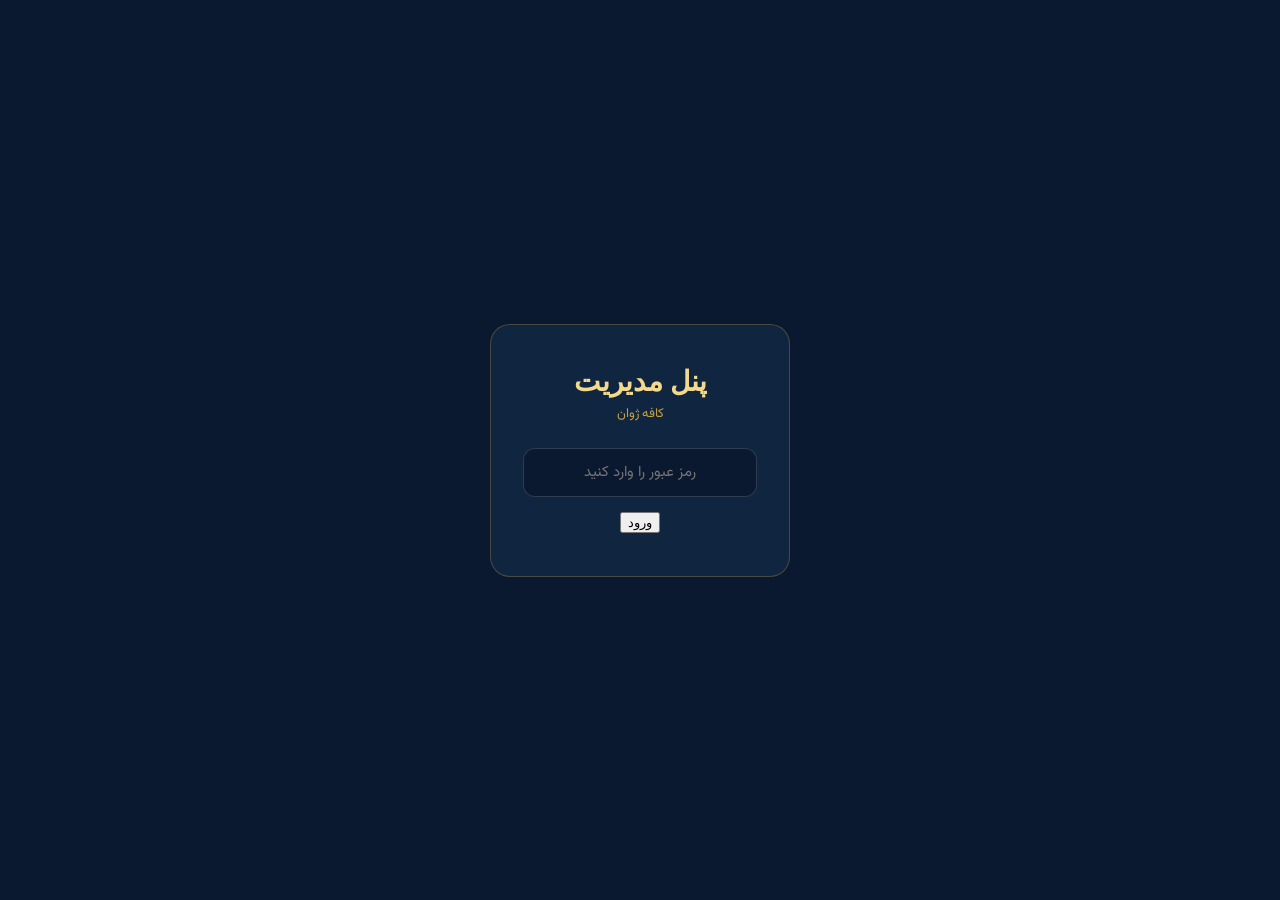
<file: admin.html>
<!DOCTYPE html>
<html lang="fa" dir="rtl">
<head>
<meta charset="UTF-8">
<meta name="viewport" content="width=device-width, initial-scale=1.0">
<title>پنل مدیریت || کافه ژوان</title>
<link rel="preconnect" href="https://fonts.googleapis.com">
<link href="https://fonts.googleapis.com/css2?family=Vazirmatn:wght@400;500;600;700;800&display=swap" rel="stylesheet">
<link rel="stylesheet" href="admin-style.css">
</head>
<body>

<div id="loginScreen">
    <div id="loginBox">
        <h2>پنل مدیریت</h2>
        <p>کافه ژوان</p>
        <input type="password" id="passwordInput" placeholder="رمز عبور را وارد کنید">
        <button id="loginBtn">ورود</button>
        <p id="loginError" style="color:#e55;display:none">رمز اشتباه است</button>
    </div>
</div>

<div id="adminPanel" style="display:none">

<header class="admin-header">
    <h1>کافه ژوان</h1>
    <p>پنل مدیریت سفارشات</p>
</header>

<div id="status">
    <div class="stat-card">
        <span class="stat-label">سفارشات امروز</span>
        <span class="stat-value" id="todayOrders">0</span>
    </div>
    <div class="stat-card gold">
        <span class="stat-label">فروش امروز</span>
        <span class="stat-value" id="todaySales">0</span> تومان</span>
    </div>
    <div class="stat-card">
        <span class="stat-label">در انتظار</span>
        <span class="stat-value" id="pendingCount">0</span>
    </div>
    <div class="stat-card">
        <span class="stat-label">آماده</span>
        <span class="stat-value" id="readyCount">0</span>
    </div>
    <div class="stat-card">
        <span class="stat-label">تحویل داده شد</span>
        <span class="stat-value" id="doneCount">0</span>
    </div>
    
</div>

<button id="clearDoneOrders">حذف سفارش های تحویل داده شده</button>

<h2 class="section-title">۳ سفارش آخر</h2>
<div id="latestOrdersContainer"></div>

<h2 class="section-title">سایر سفارش ها</h2>

<div id="statusFilter">
    <button class="filter-btn active" data-filter="all">همه</button>
    <button class="filter-btn" data-filter="در انتظار">در انتظار</button>
    <button class="filter-btn" data-filter="آماده شد">آماده</button>
    <button class="filter-btn" data-filter="تحویل داده شد"> تحویل داده شد</button>
</div>

<div id="ordersContainer"></div>

<script src="admin.js"></script>

</div>
</body>
</html>
</file>
<file: admin-style.css>
* {
    box-sizing: border-box;
}

body {
    margin: 0;
    font-family: 'Vazirmatn', sans-serif;
    background: #0a192f;
    color: #ffffff;
    padding: 30px 24px 60px;
}

.admin-header {
    text-align: center;
    margin-bottom: 30px;
}

.admin-header h1 {
    margin: 0;
    font-size: 28px;
    font-weight: 800;
    letter-spacing: 0.5px;
}

.admin-header p {
    margin: 6px 0 0;
    color: #c9a03d;
    font-size: 14px;
    font-weight: 500;
}

#status {
    display: flex;
    gap: 14px;
    margin-bottom: 28px;
    flex-wrap: wrap;
}

.stat-card {
    background: #102540;
    border: 1px solid rgba(201, 160, 61, 0.25);
    border-radius: 16px;
    padding: 14px 20px;
    flex: 1;
    min-width: 130px;
    display: flex;
    flex-direction: column;
    gap: 6px;
}

.stat-card.gold {
    border-color: #c9a03d;
    background: linear-gradient(135deg, #16304f, #0e2440);
}

.stat-label {
    font-size: 12px;
    opacity: 0.65;
}

.stat-value {
    font-size: 22px;
    font-weight: 800;
}

#clearDoneOrders {
    display: block;
    margin: 0 0 28px auto;
    background: transparent;
    border: 1px solid rgba(255, 255, 255, 0.25);
    color: white;
    padding: 10px 18px;
    border-radius: 12px;
    cursor: pointer;
    font-family: inherit;
    font-size: 13px;
    transition: 0.2s;
}

#clearDoneOrders:hover {
    border-color: #c9a03d;
    color: #c9a03d;
}

.section-title {
    font-size: 15px;
    font-weight: 700;
    color: #c9a03d;
    margin: 24px 0 14px;
    padding-bottom: 8px;
    border-bottom: 1px solid rgba(201, 160, 61, 0.25);
}

#statusFilter {
    display: flex;
    gap: 10px;
    flex-wrap: wrap;
    margin-bottom: 24px;
}

.filter-btn {
    background: #102540;
    border: 1px solid rgba(255, 255, 255, 0.12);
    color: rgba(255, 255, 255, 0.75);
    padding: 10px 20px;
    border-radius: 999px;
    cursor: pointer;
    font-family: inherit;
    font-size: 13px;
    font-weight: 600;
    transition: 0.2s;
}

.filter-btn:hover {
    border-color: rgba(201, 160, 61, 0.5);
    color: #c9a03d;
}

.filter-btn.active {
    background: #c9a03d;
    border-color: #c9a03d;
    color: #0a192f;
}

.order {
    background: #102540;
    border: 1px solid rgba(255, 255, 255, 0.08);
    border-radius: 18px;
    padding: 18px 20px;
    margin-bottom: 16px;
}

.order h3 {
    margin: 0 0 10px;
    font-size: 17px;
    color: #c9a03d;
}

.order p {
    margin: 4px 0;
    font-size: 14px;
    opacity: 0.85;
}

.order hr {
    border: none;
    border-top: 1px solid rgba(255, 255, 255, 0.1);
    margin: 12px 0;
}

.pending-status { color: gold; }
.ready-status { color: limegreen; }
.done-status { color: gray; }

.ready-btn, .done-btn, .delete-btn {
    padding: 9px 16px;
    margin: 4px 6px 0 0;
    border: none;
    border-radius: 10px;
    cursor: pointer;
    font-family: inherit;
    font-size: 13px;
    font-weight: 600;
    transition: 0.2s;
}

.ready-btn {
    background: #c9a03d;
    color: #0a192f;
}

.ready-btn:hover {
    background: #ddb654;
}

.done-btn {
    background: #2a3a5e;
    color: white;
}

.done-btn:hover {
    background: #38507f;
}

.delete-btn {
    background: transparent;
    color: #d96666;
    border: 1px solid rgba(217, 102, 102, 0.4);
}

.delete-btn:hover {
    background: rgba(217, 102, 102, 0.15);
}

#loginScreen {
    position: fixed;
    inset: 0;
    background: #0a192f;
    display: flex;
    align-items: center;
    justify-content: center;
    z-index: 9999;
}

#loginBox {
    background: #102540;
    border: 1px solid rgba(201, 160, 61, 0.3);
    border-radius: 20px;
    padding: 40px 32px;
    text-align: center;
    width: 300px;
}

#loginBox h2 {
    font-family: 'Aref Ruqaa', serif;
    color: #f3d98a;
    font-size: 28px;
    margin: 0 0 6px;
}

#loginBox p {
    color: #c9a03d;
    font-size: 13px;
    margin: 0 0 24px;
}

#loginBox input {
    width: 100%;
    padding: 12px 16px;
    border-radius: 12px;
    border: 1px solid rgba(255, 255, 255, 0.15);
    background: #0a192f;
    color: white;
    font-family: inherit;
    font-size: 15px;
    text-align: center;
    margin-bottom: 14px;
    outline: none;
    box-sizing: border-box;
}

#loginBox input:focus {
    border-color: #c9a03d;
}

#loginBo button {
    width: 100%;
    padding: 12px;
    background: #c9a03d;
    color: #0a192f;
    border: none;
    border-radius: 12px;
    font-family: inherit;
    font-size: 15px;
    font-weight: 700;
    cursor: pointer;
    transition: 0.2s;
}

#loginBox button:hover {
    background: #ddb654;
}
</file>
